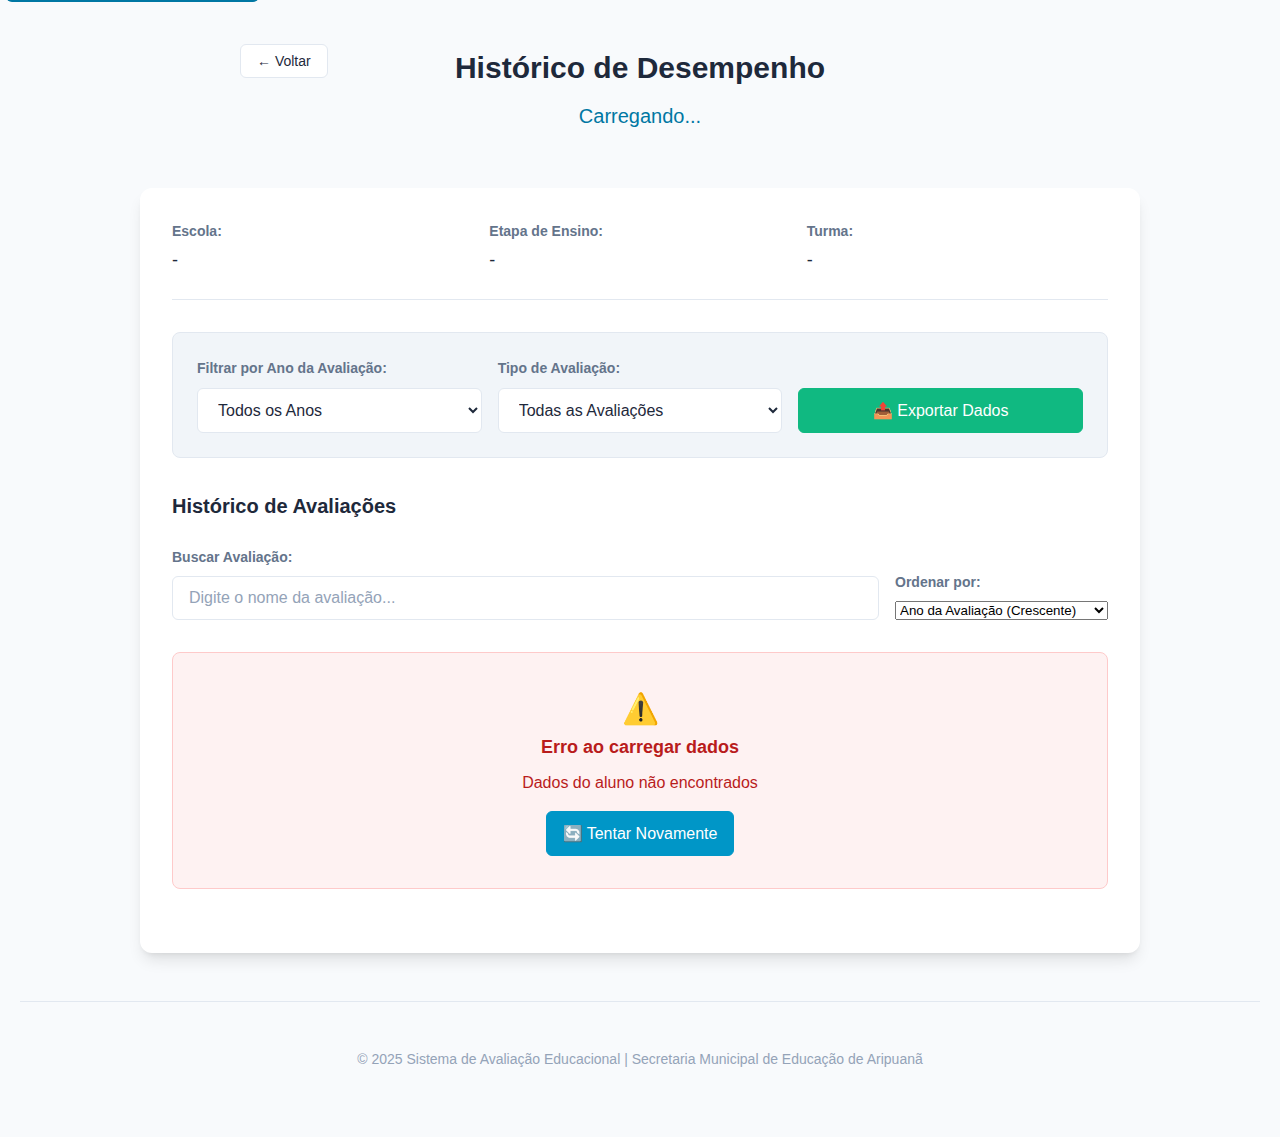
<file: student_detail.html>
<!DOCTYPE html>
<html lang="pt-BR">
<head>
    <meta charset="UTF-8">
    <meta name="viewport" content="width=device-width, initial-scale=1.0">
    <meta name="description" content="Histórico de desempenho do aluno - Dashboard de Avaliações Escolares">
    <meta name="robots" content="noindex, nofollow">
    
    <meta http-equiv="Content-Security-Policy" content="default-src 'self'; script-src 'self' 'unsafe-inline'; style-src 'self' 'unsafe-inline'; img-src 'self' data:;">
    
    <title>Histórico do Aluno - Dashboard de Avaliações</title>
    <link rel="stylesheet" href="student_style.css">
    <link rel="icon" href="favicon.png" type="image/png">
</head>
<body>
    <a href="#main-content" class="skip-link">Pular para o conteúdo principal</a>
    
    <header role="banner">
        <div class="header-content">
            <h1>Histórico de Desempenho</h1>
            <h2 id="student-name" aria-live="polite">Carregando...</h2>
            <button id="back-button" type="button" class="back-button" onclick="window.close()" aria-label="Fechar janela e voltar">
                ← Voltar
            </button>
        </div>
    </header>
    
    <main id="main-content" role="main">
        <section class="student-info" role="region" aria-labelledby="info-heading">
            <h3 id="info-heading" class="sr-only">Informações do Aluno</h3>
            <div id="info-container" class="info-grid">
                <div class="info-item">
                    <span class="info-label">Escola:</span>
                    <span id="student-school" class="info-value">-</span>
                </div>
                <div class="info-item">
                    <span class="info-label">Etapa de Ensino:</span>
                    <span id="student-year" class="info-value">-</span>
                </div>
                <div class="info-item">
                    <span class="info-label">Turma:</span>
                    <span id="student-turma" class="info-value">-</span>
                </div>
            </div>
        </section>
        
        <section class="view-controls" role="region" aria-labelledby="controls-heading">
            <h3 id="controls-heading" class="sr-only">Controles de Visualização</h3>
            <div class="controls-container">
                <div class="filter-group">
                    <label for="year-filter">Filtrar por Ano da Avaliação:</label>
                    <select id="year-filter" aria-describedby="year-filter-help">
                        <option value="">Todos os Anos</option>
                    </select>
                    <div id="year-filter-help" class="sr-only">Selecione um ano para filtrar o histórico</div>
                </div>
                
                <div class="filter-group">
                    <label for="evaluation-type-filter">Tipo de Avaliação:</label>
                    <select id="evaluation-type-filter" aria-describedby="eval-filter-help">
                        <option value="">Todas as Avaliações</option>
                        <option value="fluencia">Fluência</option>
                        <option value="formativa">Formativa</option>
                        <option value="somativa">Somativa</option>
                        <option value="diagnostica">Diagnóstica</option>
                    </select>
                    <div id="eval-filter-help" class="sr-only">Selecione um tipo de avaliação para filtrar</div>
                </div>
                
                <button id="export-student-data" type="button" class="export-button" aria-label="Exportar dados do aluno">
                    📤 Exportar Dados
                </button>
            </div>
        </section>
        
        <section id="summary-stats" class="summary-section" role="region" aria-labelledby="summary-heading" style="display: none;">
            <h3 id="summary-heading">Resumo Estatístico</h3>
            <div class="stats-grid">
                <div class="stat-card">
                    <span class="stat-value" id="total-evaluations">0</span>
                    <span class="stat-label">Total de Avaliações</span>
                </div>
                <div class="stat-card">
                    <span class="stat-value" id="latest-year">-</span>
                    <span class="stat-label">Último Ano Avaliado</span>
                </div>
                <div class="stat-card">
                    <span class="stat-value" id="improvement-trend">-</span>
                    <span class="stat-label">Tendência</span>
                </div>
            </div>
        </section>
        
        <section class="history-section" role="region" aria-labelledby="history-heading">
            <h3 id="history-heading">Histórico de Avaliações</h3>
            
            <div class="table-controls">
                <div class="search-container">
                    <label for="evaluation-search">Buscar Avaliação:</label>
                    <input type="text" id="evaluation-search" placeholder="Digite o nome da avaliação..." aria-describedby="search-help">
                    <div id="search-help" class="sr-only">Digite para filtrar avaliações por nome</div>
                </div>
                
                <div class="sort-controls">
                    <label for="sort-select">Ordenar por:</label>
                    <select id="sort-select" aria-describedby="sort-help">
                        <option value="year-asc">Ano da Avaliação (Crescente)</option>
                        <option value="year-desc">Ano da Avaliação (Decrescente)</option>
                        <option value="evaluation-asc">Avaliação (A-Z)</option>
                        <option value="evaluation-desc">Avaliação (Z-A)</option>
                    </select>
                    <div id="sort-help" class="sr-only">Selecione como ordenar o histórico</div>
                </div>
            </div>
            
            <div id="history-table-container" role="region" aria-live="polite" tabindex="0">
                <div class="loading-placeholder">
                    <div class="loading-spinner" aria-hidden="true"></div>
                    <p>Carregando histórico...</p>
                </div>
            </div>
        </section>
        
        <div id="no-data-message" class="info-message" style="display: none;" role="alert">
            <span class="icon" aria-hidden="true">📭</span>
            <div class="message-content">
                <h4>Nenhum dado encontrado</h4>
                <p>Não há dados de avaliação registrados para este aluno ou os dados não puderam ser carregados.</p>
                <button type="button" onclick="location.reload()" class="retry-button">
                    🔄 Tentar Novamente
                </button>
            </div>
        </div>
        
        <div id="error-message" class="error-message" style="display: none;" role="alert">
            <span class="icon" aria-hidden="true">⚠️</span>
            <div class="message-content">
                <h4>Erro ao carregar dados</h4>
                <p id="error-details">Ocorreu um erro ao carregar os dados do aluno.</p>
                <button type="button" onclick="location.reload()" class="retry-button">
                    🔄 Tentar Novamente
                </button>
            </div>
        </div>
    </main>
    
    <footer role="contentinfo">
        <p>&copy; 2025 Sistema de Avaliação Educacional | Secretaria Municipal de Educação de Aripuanã</p>
    </footer>
    
    <div id="notification-container" aria-live="polite" aria-atomic="true"></div>
    
    <script src="student_script.js"></script>
</body>
</html>
</file>
<file: student_style.css>
/* --- SISTEMA DE DESIGN E VARIÁVEIS CSS --- */
:root {
    /* Cores primárias */
    --primary-50: #eff6ff;
    --primary-100: #dbeafe;
    --primary-200: #bfdbfe;
    --primary-300: #93c5fd;
    --primary-400: #60a5fa;
    --primary-500: #0096C7;
    --primary-600: #0077a3;
    --primary-700: #005a7a;
    --primary-800: #003d52;
    --primary-900: #002029;

    /* Cores semânticas */
    --success: #10b981;
    --warning: #f59e0b;
    --error: #ef4444;
    --info: #3b82f6;

    /* Sistema de cores - Modo Claro */
    --bg-primary: #f8fafc;
    --bg-secondary: #ffffff;
    --bg-tertiary: #f1f5f9;
    --text-primary: #1e293b;
    --text-secondary: #64748b;
    --text-tertiary: #94a3b8;
    --border-primary: #e2e8f0;
    --border-secondary: #cbd5e1;
    --shadow-sm: 0 1px 2px 0 rgb(0 0 0 / 0.05);
    --shadow-md: 0 4px 6px -1px rgb(0 0 0 / 0.1), 0 2px 4px -2px rgb(0 0 0 / 0.1);
    --shadow-lg: 0 10px 15px -3px rgb(0 0 0 / 0.1), 0 4px 6px -4px rgb(0 0 0 / 0.1);

    /* Espaçamentos */
    --space-1: 0.25rem;
    --space-2: 0.5rem;
    --space-3: 0.75rem;
    --space-4: 1rem;
    --space-5: 1.25rem;
    --space-6: 1.5rem;
    --space-8: 2rem;
    --space-10: 2.5rem;
    --space-12: 3rem;
    --space-16: 4rem;
    --space-20: 5rem;

    /* Tipografia */
    --font-size-xs: 0.75rem;
    --font-size-sm: 0.875rem;
    --font-size-base: 1rem;
    --font-size-lg: 1.125rem;
    --font-size-xl: 1.25rem;
    --font-size-2xl: 1.5rem;
    --font-size-3xl: 1.875rem;
    --font-size-4xl: 2.25rem;

    /* Raios de borda */
    --radius-sm: 0.125rem;
    --radius-md: 0.375rem;
    --radius-lg: 0.5rem;
    --radius-xl: 0.75rem;

    /* Transições */
    --transition-fast: 150ms ease-in-out;
    --transition-normal: 250ms ease-in-out;
    --transition-slow: 350ms ease-in-out;
}

/* Modo Escuro */
[data-theme="dark"] {
    --bg-primary: #0f172a;
    --bg-secondary: #1e293b;
    --bg-tertiary: #334155;
    --text-primary: #f8fafc;
    --text-secondary: #cbd5e1;
    --text-tertiary: #94a3b8;
    --border-primary: #475569;
    --border-secondary: #64748b;
    --shadow-sm: 0 1px 2px 0 rgb(0 0 0 / 0.3);
    --shadow-md: 0 4px 6px -1px rgb(0 0 0 / 0.3), 0 2px 4px -2px rgb(0 0 0 / 0.3);
    --shadow-lg: 0 10px 15px -3px rgb(0 0 0 / 0.3), 0 4px 6px -4px rgb(0 0 0 / 0.3);
}

/* Reset e Base */
*, *::before, *::after {
    box-sizing: border-box;
}

html {
    scroll-behavior: smooth;
}

body {
    font-family: -apple-system, BlinkMacSystemFont, 'Segoe UI', Roboto, 'Helvetica Neue', Arial, sans-serif;
    background-color: var(--bg-primary);
    color: var(--text-primary);
    margin: 0;
    padding: var(--space-5);
    line-height: 1.6;
    transition: background-color var(--transition-normal), color var(--transition-normal);
    font-size: var(--font-size-base);
}

/* Acessibilidade */
.sr-only {
    position: absolute;
    width: 1px;
    height: 1px;
    padding: 0;
    margin: -1px;
    overflow: hidden;
    clip: rect(0, 0, 0, 0);
    white-space: nowrap;
    border: 0;
}

.skip-link {
    position: absolute;
    top: -40px;
    left: 6px;
    background: var(--primary-600);
    color: white;
    padding: var(--space-2) var(--space-4);
    text-decoration: none;
    border-radius: var(--radius-md);
    z-index: 1000;
    transition: top var(--transition-fast);
}

.skip-link:focus {
    top: 6px;
}

/* Focus styles melhorados */
*:focus {
    outline: 2px solid var(--primary-500);
    outline-offset: 2px;
}

button:focus,
select:focus,
input:focus {
    outline: 2px solid var(--primary-500);
    outline-offset: 2px;
}

/* Cabeçalho */
header {
    text-align: center;
    margin-bottom: var(--space-8);
    padding: var(--space-6) 0;
    position: relative;
}

.header-content {
    position: relative;
    max-width: 800px;
    margin: 0 auto;
}

h1 {
    margin: 0 0 var(--space-2) 0;
    color: var(--text-primary);
    font-size: var(--font-size-3xl);
    font-weight: 700;
}

h2 {
    margin: 0;
    font-weight: 400;
    color: var(--primary-600);
    font-size: var(--font-size-xl);
}

.back-button {
    position: absolute;
    top: 0;
    left: 0;
    background-color: var(--bg-secondary);
    color: var(--text-primary);
    border: 1px solid var(--border-primary);
    padding: var(--space-2) var(--space-4);
    border-radius: var(--radius-md);
    cursor: pointer;
    transition: all var(--transition-fast);
    font-size: var(--font-size-sm);
    font-weight: 500;
}

.back-button:hover {
    background-color: var(--primary-500);
    color: white;
    border-color: var(--primary-500);
}

/* Container Principal */
main {
    max-width: 1000px;
    margin: 0 auto;
    background-color: var(--bg-secondary);
    padding: var(--space-8);
    border-radius: var(--radius-xl);
    box-shadow: var(--shadow-lg);
    transition: background-color var(--transition-normal);
}

/* Seção de Informações do Aluno */
.student-info {
    margin-bottom: var(--space-8);
    padding-bottom: var(--space-6);
    border-bottom: 1px solid var(--border-primary);
}

.info-grid {
    display: grid;
    grid-template-columns: repeat(auto-fit, minmax(200px, 1fr));
    gap: var(--space-4);
}

.info-item {
    display: flex;
    flex-direction: column;
    gap: var(--space-1);
}

.info-label {
    font-weight: 600;
    color: var(--text-secondary);
    font-size: var(--font-size-sm);
}

.info-value {
    font-size: var(--font-size-lg);
    color: var(--text-primary);
    font-weight: 500;
}

/* Controles de Visualização */
.view-controls {
    margin-bottom: var(--space-8);
    padding: var(--space-6);
    background-color: var(--bg-tertiary);
    border-radius: var(--radius-lg);
    border: 1px solid var(--border-primary);
}

.controls-container {
    display: grid;
    grid-template-columns: repeat(auto-fit, minmax(200px, 1fr));
    gap: var(--space-4);
    align-items: end;
}

.filter-group {
    display: flex;
    flex-direction: column;
    gap: var(--space-2);
}

.filter-group label {
    font-weight: 600;
    color: var(--text-secondary);
    font-size: var(--font-size-sm);
}

.filter-group select,
.filter-group input {
    padding: var(--space-3) var(--space-4);
    border: 1px solid var(--border-primary);
    border-radius: var(--radius-md);
    background-color: var(--bg-secondary);
    color: var(--text-primary);
    font-size: var(--font-size-base);
    transition: all var(--transition-fast);
}

.filter-group select:hover,
.filter-group input:hover {
    border-color: var(--primary-300);
}

.filter-group select:focus,
.filter-group input:focus {
    border-color: var(--primary-500);
    box-shadow: 0 0 0 3px rgb(59 130 246 / 0.1);
}

/* Botões */
button {
    font-family: inherit;
    font-size: var(--font-size-base);
    font-weight: 500;
    border: none;
    border-radius: var(--radius-md);
    cursor: pointer;
    transition: all var(--transition-fast);
    display: inline-flex;
    align-items: center;
    justify-content: center;
    gap: var(--space-2);
    text-decoration: none;
    padding: var(--space-3) var(--space-4);
}

.export-button {
    background-color: var(--success);
    color: white;
    border: 1px solid var(--success);
}

.export-button:hover {
    background-color: #059669;
    border-color: #059669;
}

.retry-button {
    background-color: var(--primary-500);
    color: white;
    border: 1px solid var(--primary-500);
    margin-top: var(--space-4);
}

.retry-button:hover {
    background-color: var(--primary-600);
    border-color: var(--primary-600);
}

/* Seção de Resumo */
.summary-section {
    margin-bottom: var(--space-8);
    padding: var(--space-6);
    background-color: var(--bg-tertiary);
    border-radius: var(--radius-lg);
    border: 1px solid var(--border-primary);
}

.summary-section h3 {
    margin: 0 0 var(--space-4) 0;
    color: var(--text-primary);
    font-size: var(--font-size-xl);
}

.stats-grid {
    display: grid;
    grid-template-columns: repeat(auto-fit, minmax(150px, 1fr));
    gap: var(--space-4);
}

.stat-card {
    background-color: var(--bg-secondary);
    padding: var(--space-4);
    border-radius: var(--radius-md);
    text-align: center;
    border: 1px solid var(--border-primary);
    transition: all var(--transition-normal);
}

.stat-card:hover {
    transform: translateY(-2px);
    box-shadow: var(--shadow-md);
}

.stat-value {
    display: block;
    font-size: var(--font-size-2xl);
    font-weight: 700;
    color: var(--primary-600);
    margin-bottom: var(--space-1);
}

.stat-label {
    font-size: var(--font-size-sm);
    color: var(--text-secondary);
    font-weight: 500;
}

/* Seção de Histórico */
.history-section h3 {
    margin: 0 0 var(--space-6) 0;
    color: var(--text-primary);
    font-size: var(--font-size-xl);
}

.table-controls {
    display: grid;
    grid-template-columns: 1fr auto;
    gap: var(--space-4);
    margin-bottom: var(--space-6);
    align-items: end;
}

.search-container {
    display: flex;
    flex-direction: column;
    gap: var(--space-2);
}

.search-container label {
    font-weight: 600;
    color: var(--text-secondary);
    font-size: var(--font-size-sm);
}

.search-container input {
    padding: var(--space-3) var(--space-4);
    border: 1px solid var(--border-primary);
    border-radius: var(--radius-md);
    background-color: var(--bg-secondary);
    color: var(--text-primary);
    font-size: var(--font-size-base);
    transition: all var(--transition-fast);
}

.search-container input::placeholder {
    color: var(--text-tertiary);
}

.sort-controls {
    display: flex;
    flex-direction: column;
    gap: var(--space-2);
    min-width: 200px;
}

.sort-controls label {
    font-weight: 600;
    color: var(--text-secondary);
    font-size: var(--font-size-sm);
}

/* Container da Tabela */
#history-table-container {
    overflow: auto;
    max-height: 70vh;
    border: 1px solid var(--border-primary);
    border-radius: var(--radius-lg);
    background-color: var(--bg-secondary);
    transition: background-color var(--transition-normal);
}

/* Loading Placeholder */
.loading-placeholder {
    display: flex;
    flex-direction: column;
    align-items: center;
    justify-content: center;
    padding: var(--space-12);
    gap: var(--space-4);
}

.loading-spinner {
    width: 40px;
    height: 40px;
    border: 4px solid var(--border-primary);
    border-top: 4px solid var(--primary-500);
    border-radius: 50%;
    animation: spin 1s linear infinite;
}

@keyframes spin {
    0% { transform: rotate(0deg); }
    100% { transform: rotate(360deg); }
}

/* Estilos da Tabela */
.history-table {
    width: 100%;
    border-collapse: collapse;
    font-size: var(--font-size-sm);
}

.history-table th,
.history-table td {
    border: 1px solid var(--border-primary);
    padding: var(--space-3) var(--space-4);
    text-align: left;
    vertical-align: middle;
}

.history-table th {
    background-color: var(--bg-tertiary);
    font-weight: 600;
    color: var(--text-primary);
    position: sticky;
    top: 0;
    z-index: 2;
    transition: background-color var(--transition-normal);
}

.history-table tr:nth-child(even) td {
    background-color: var(--bg-tertiary);
}

.history-table tr:hover td {
    background-color: var(--primary-50);
}

[data-theme="dark"] .history-table tr:hover td {
    background-color: var(--primary-900);
}


/* --- SEÇÃO DE CORES REMOVIDA --- */
/* A seção abaixo foi comentada para remover as cores de fundo das células de resultado */
/*
td.level-default { font-weight: 600; color: black; }
td.level-pre-leitor-1, td.level-abaixo-do-basico { background-color: #ffcdd2; }
td.level-pre-leitor-2 { background-color: #ef9a9a; }
td.level-pre-leitor-3 { background-color: #ef9a9a; }
td.level-pre-leitor-4 { background-color: #ffcc80; }
td.level-pre-leitor-5 { background-color: #ffcc80; }
td.level-pre-leitor-6 { background-color: #c8e6c9; }
td.level-basico { background-color: #fff59d; }
td.level-proficiente { background-color: #c8e6c9; }
td.level-avancado { background-color: #a5d6a7; }
td.level-iniciante-green { background-color: #c8e6c9; }
td.level-fluente-green { background-color: #a5d6a7; }
td.level-muito-baixo { background-color: #ef9a9a; }
td.level-baixo { background-color: #ffcc80; }
td.level-medio { background-color: #fff59d; }
td.level-alto { background-color: #a5d6a7; }
td.level-nivel-1 { background-color: #ef9a9a; }
td.level-nivel-2 { background-color: #ffcc80; }
td.level-nivel-3 { background-color: #fff59d; }
td.level-nivel-4 { background-color: #a5d6a7; }
td.level-iniciante-blue-1 { background-color: #b3e5fc; }
td.level-fluente-blue-1 { background-color: #81d4fa; }
td.level-leitor-1 { background-color: #ef9a9a; }
td.level-leitor-2 { background-color: #ffcc80; }
td.level-leitor-3 { background-color: #fff59d; }
td.level-leitor-4 { background-color: #a5d6a7; }
td.level-iniciante-blue-2 { background-color: #b3e5fc; }
td.level-fluente-blue-2 { background-color: #81d4fa; }
td.level-defasado { background-color: #ef9a9a; }
td.level-intermediario { background-color: #fff59d; }
td.level-adequado { background-color: #a5d6a7; }
td.level-sem-dados { color: var(--text-secondary); }
*/

/* Garante que o texto dentro das células de resultado seja legível */
td[class*="level-"] {
    font-weight: 600;
}


/* Mensagens informativas */
.info-message,
.error-message {
    padding: var(--space-8);
    border-radius: var(--radius-lg);
    text-align: center;
    display: flex;
    flex-direction: column;
    align-items: center;
    gap: var(--space-4);
    margin: var(--space-8) 0;
}

.info-message {
    background-color: var(--bg-tertiary);
    border: 1px solid var(--border-primary);
    color: var(--text-secondary);
}

.error-message {
    background-color: #fef2f2;
    border: 1px solid #fecaca;
    color: #b91c1c;
}

[data-theme="dark"] .error-message {
    background-color: #450a0a;
    border-color: #7f1d1d;
    color: #fca5a5;
}

.info-message .icon,
.error-message .icon {
    font-size: var(--font-size-3xl);
}

.message-content h4 {
    margin: 0 0 var(--space-2) 0;
    font-size: var(--font-size-lg);
}

.message-content p {
    margin: 0;
    font-size: var(--font-size-base);
}

/* Rodapé */
footer {
    text-align: center;
    margin-top: var(--space-12);
    padding: var(--space-8);
    color: var(--text-tertiary);
    font-size: var(--font-size-sm);
    border-top: 1px solid var(--border-primary);
}

/* Notificações */
#notification-container {
    position: fixed;
    top: var(--space-4);
    right: var(--space-4);
    z-index: 1500;
    max-width: 400px;
}

.notification {
    background-color: var(--bg-secondary);
    border: 1px solid var(--border-primary);
    border-radius: var(--radius-lg);
    padding: var(--space-4);
    margin-bottom: var(--space-3);
    box-shadow: var(--shadow-lg);
    animation: slideIn 0.3s ease-out;
}

.notification.success {
    border-left: 4px solid var(--success);
}

.notification.error {
    border-left: 4px solid var(--error);
}

.notification.warning {
    border-left: 4px solid var(--warning);
}

.notification.info {
    border-left: 4px solid var(--info);
}

@keyframes slideIn {
    from {
        transform: translateX(100%);
        opacity: 0;
    }
    to {
        transform: translateX(0);
        opacity: 1;
    }
}

/* Media Queries Responsivas */
@media (max-width: 768px) {
    body {
        padding: var(--space-3);
    }
    
    main {
        padding: var(--space-4);
    }
    
    .header-content {
        padding-top: var(--space-8);
    }
    
    .back-button {
        position: static;
        margin-bottom: var(--space-4);
        align-self: flex-start;
    }
    
    .info-grid {
        grid-template-columns: 1fr;
    }
    
    .controls-container {
        grid-template-columns: 1fr;
    }
    
    .table-controls {
        grid-template-columns: 1fr;
    }
    
    .stats-grid {
        grid-template-columns: 1fr;
    }
    
    /* Tabela responsiva */
    #history-table-container {
        overflow-x: auto;
        -webkit-overflow-scrolling: touch;
    }
    
    .history-table {
        min-width: 500px;
    }
    
    .history-table th,
    .history-table td {
        padding: var(--space-2);
        font-size: var(--font-size-xs);
    }
}

@media (max-width: 480px) {
    body {
        padding: var(--space-2);
    }
    
    main {
        padding: var(--space-3);
    }
    
    h1 {
        font-size: var(--font-size-2xl);
    }
    
    h2 {
        font-size: var(--font-size-lg);
    }
    
    .stat-value {
        font-size: var(--font-size-xl);
    }
}

/* Melhorias de performance */
.history-table {
    contain: layout style paint;
}

/* Animações reduzidas para usuários que preferem */
@media (prefers-reduced-motion: reduce) {
    *,
    *::before,
    *::after {
        animation-duration: 0.01ms !important;
        animation-iteration-count: 1 !important;
        transition-duration: 0.01ms !important;
    }
    
    html {
        scroll-behavior: auto;
    }
}

/* Alto contraste para acessibilidade */
@media (prefers-contrast: high) {
    :root {
        --border-primary: #000000;
        --text-secondary: #000000;
    }
    
    [data-theme="dark"] {
        --border-primary: #ffffff;
        --text-secondary: #ffffff;
    }
}
</file>
